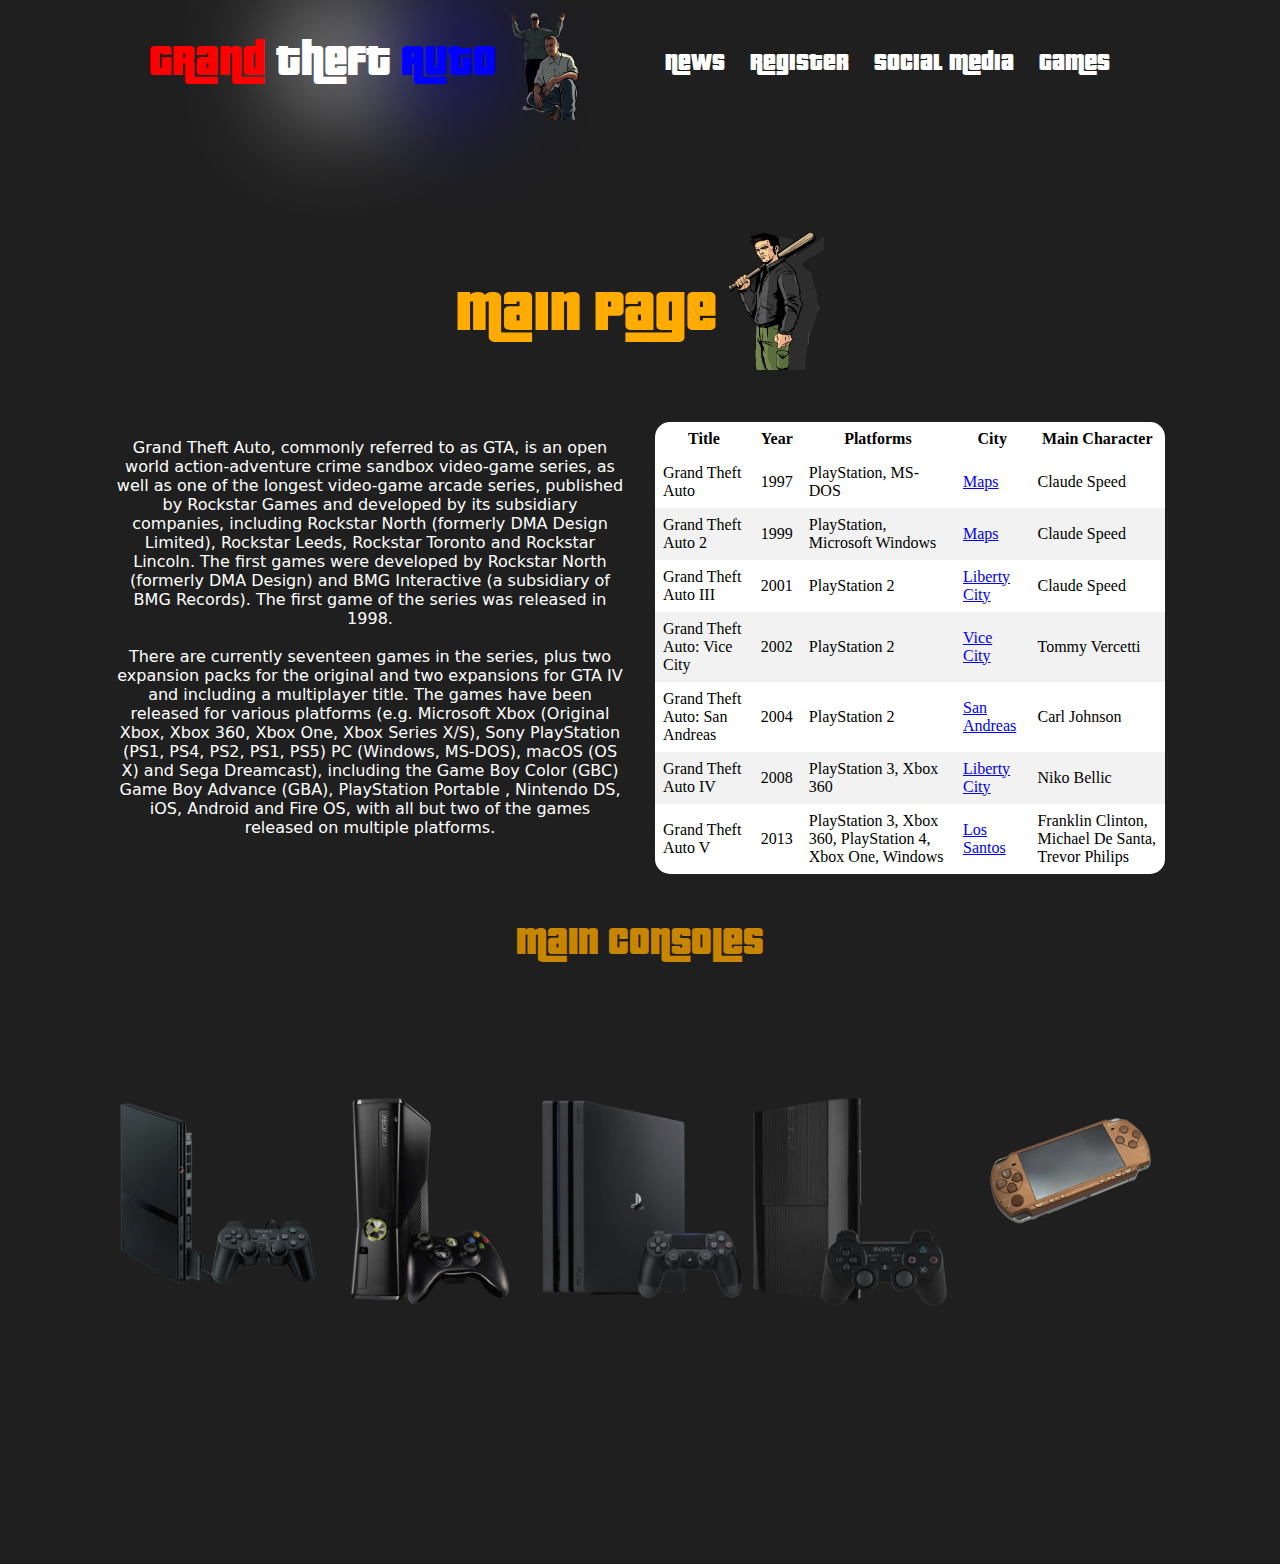
<file: index.html>
<html>
  <head>
    <title>Grand Theft Auto</title>
    <meta http-equiv="content-type" content="text/html; charset=UTF-8" />
    <link href="style/estilo.css" rel="stylesheet" />
    <link rel="icon" href="src/icon.png" type="image" sizes="200x200" />
  </head>

  <body>
    <div class="wrapper">
      <header class="header" id="header">
        <div class="header1">
          <div class="myHeader">
            <div class="myabsolute">
              <div id="he1"></div>
              <div id="he2"></div>
              <div id="he3"></div>
            </div>
            <h1>
              <span style="color: red">Grand </span><span>Theft</span>
              <span style="color: blue">Auto</span>
            </h1>
          </div>
          <img src="src/pngimg.com - gta_PNG14.png" />
        </div>

        <nav class="boto">
          <a href="htmls/News.html" class="r">News</a>
          <a href="htmls/Easter Eggs.html" class="r">Register</a>
          <a href="htmls/Social media.html" class="v">Social Media</a>
          <a href="htmls/Games.html" class="v">Games</a>
        </nav>
      </header>

      <div id="index">
        <div id="indextitle">
          <h2>Main Page</h2>
          <img src="src/Claude.png" alt="" />
        </div>

        <div id="information">
          <p>
            Grand Theft Auto, commonly referred to as GTA, is an open world
            action-adventure crime sandbox video-game series, as well as one of
            the longest video-game arcade series, published by Rockstar Games
            and developed by its subsidiary companies, including Rockstar North
            (formerly DMA Design Limited), Rockstar Leeds, Rockstar Toronto and
            Rockstar Lincoln. The first games were developed by Rockstar North
            (formerly DMA Design) and BMG Interactive (a subsidiary of BMG
            Records). The first game of the series was released in 1998.
            <br /><br />
            There are currently seventeen games in the series, plus two
            expansion packs for the original and two expansions for GTA IV and
            including a multiplayer title. The games have been released for
            various platforms (e.g. Microsoft Xbox (Original Xbox, Xbox 360,
            Xbox One, Xbox Series X/S), Sony PlayStation (PS1, PS4, PS2, PS1,
            PS5) PC (Windows, MS-DOS), macOS (OS X) and Sega Dreamcast),
            including the Game Boy Color (GBC) Game Boy Advance (GBA),
            PlayStation Portable , Nintendo DS, iOS, Android and Fire OS, with
            all but two of the games released on multiple platforms.
          </p>
        </div>

        <div>
          <table class="table">
            <thead>
              <tr>
                <th>Title</th>
                <th>Year</th>
                <th>Platforms</th>
                <th>City</th>
                <th>Main Character</th>
              </tr>
            </thead>
            <tbody>
              <tr>
                <td>Grand Theft Auto</td>
                <td>1997</td>
                <td>PlayStation, MS-DOS</td>
                <td><a href="https://mapgenie.io/grand-theft-auto">Maps</a></td>
                <td>Claude Speed</td>
              </tr>
              <tr>
                <td>Grand Theft Auto 2</td>
                <td>1999</td>
                <td>PlayStation, Microsoft Windows</td>
                <td>
                  <a href="https://mapgenie.io/grand-theft-auto-2">Maps</a>
                </td>
                <td>Claude Speed</td>
              </tr>
              <tr>
                <td>Grand Theft Auto III</td>
                <td>2001</td>
                <td>PlayStation 2</td>
                <td>
                  <a
                    href="https://mapgenie.io/grand-theft-auto-3/maps/liberty-city"
                    >Liberty City</a
                  >
                </td>
                <td>Claude Speed</td>
              </tr>
              <tr>
                <td>Grand Theft Auto: Vice City</td>
                <td>2002</td>
                <td>PlayStation 2</td>
                <td>
                  <a
                    href="https://mapgenie.io/grand-theft-auto-vice-city/maps/vice-city"
                    >Vice City</a
                  >
                </td>
                <td>Tommy Vercetti</td>
              </tr>
              <tr>
                <td>Grand Theft Auto: San Andreas</td>
                <td>2004</td>
                <td>PlayStation 2</td>
                <td>
                  <a
                    href="https://mapgenie.io/grand-theft-auto-san-andreas/maps/san-andreas"
                    >San Andreas</a
                  >
                </td>
                <td>Carl Johnson</td>
              </tr>
              <tr>
                <td>Grand Theft Auto IV</td>
                <td>2008</td>
                <td>PlayStation 3, Xbox 360</td>
                <td>
                  <a
                    href="https://mapgenie.io/grand-theft-auto-4/maps/liberty-city"
                    >Liberty City</a
                  >
                </td>
                <td>Niko Bellic</td>
              </tr>
              <tr>
                <td>Grand Theft Auto V</td>
                <td>2013</td>
                <td>
                  PlayStation 3, Xbox 360, PlayStation 4, Xbox One, Windows
                </td>
                <td><a href="https://gta-5-map.com/">Los Santos</a></td>
                <td>Franklin Clinton, Michael De Santa, Trevor Philips</td>
              </tr>
            </tbody>
          </table>
        </div>
      </div>
      <div class="photos">
        <h3>Main Consoles</h3>
        <div class="section">
          <img src="src/Ps2.png" alt="" />
          <img src="src/xbox.png" />
          <img src="src/ps4.png" />
          <img src="src/ps3.png" />
          <img src="src/psp.png" />
        </div>
      </div>
    </div>
  </body>
</html>
</file>
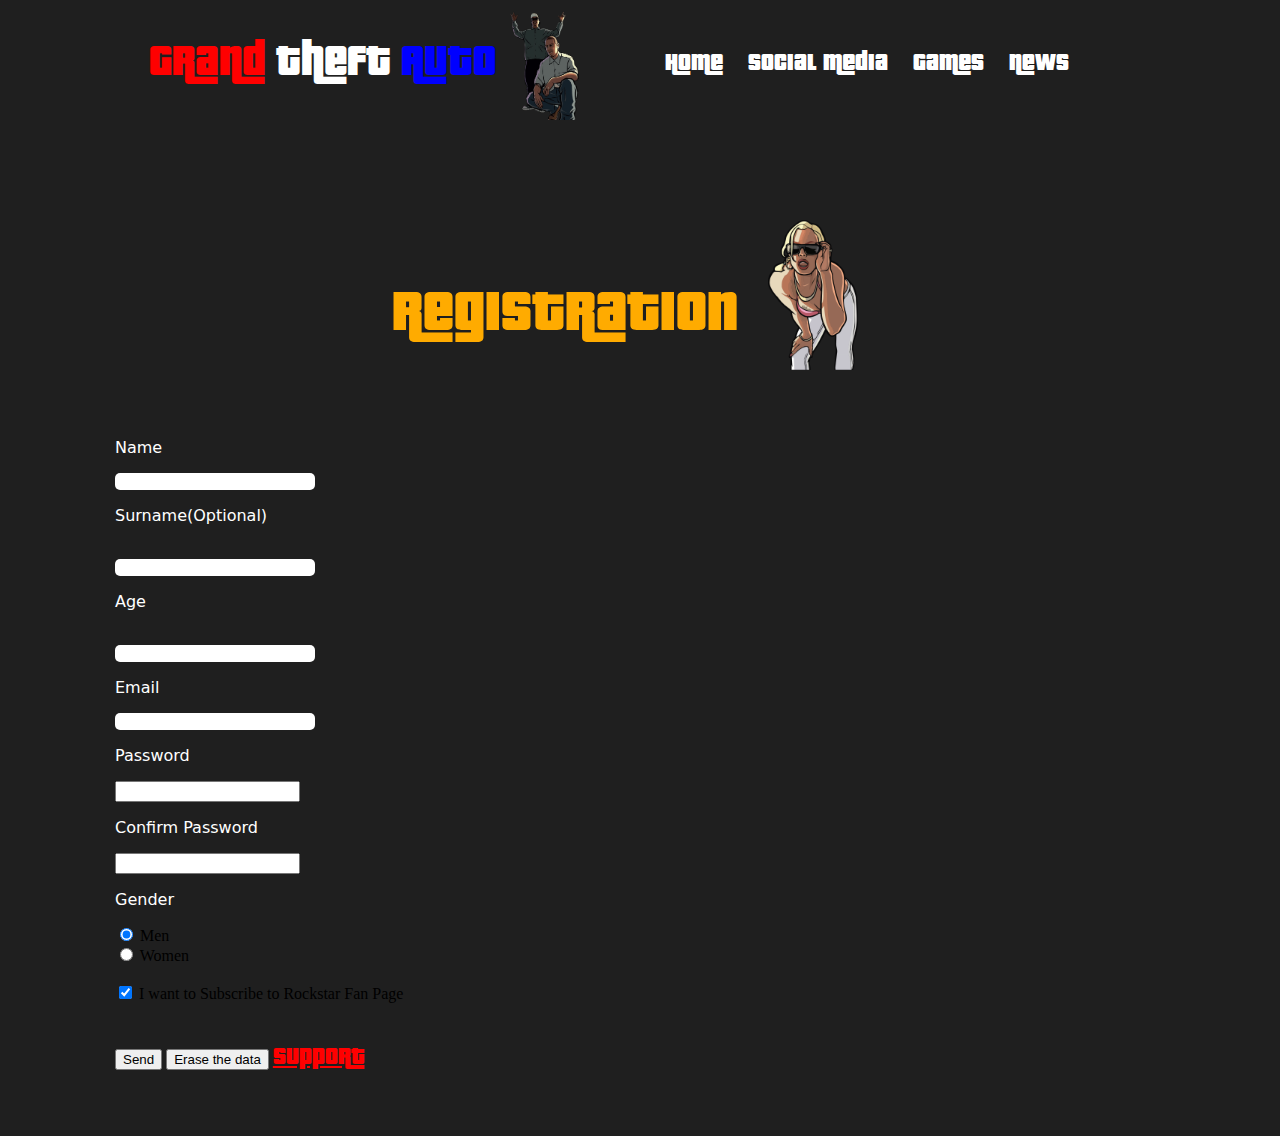
<file: htmls/Easter Eggs.html>
<html>

<head>
  <title>Grand Theft Auto-Register</title>
  <meta http-equiv="content-type" content="text/html; charset=UTF-8" />
  <link href="../style/estilo.css" rel="stylesheet" type="text/css" />
  <link rel="icon" href="../src/icon.png" type="image" />
</head>

<body>
<div class="wrapper"> 
  <header class="header" id="header">
    <div class="header1">
      <h1><span style="color: red;">Grand </span><span>Theft</span> <span style="color:blue;">Auto</span></h1>
      <img src="../src/pngimg.com - gta_PNG14.png" />
    </div>

    <nav class="boto">
      <a href="../index.html" class="v">Home</a>
      <a href="../htmls/Social media.html" class="v">Social Media</a>
      <a href="../htmls/Games.html" class="v">Games</a>
      <a href="../htmls/News.html">News</a>
    </nav>
  </header>

  <div id="index">
    <div id="indextitle">
      <h2>Registration </h2>
      <img src="../src/Girl.png" alt="" />
    </div>

    <div id="register">
      <form action="../formulario.php" method="post" name="register2">

        <p>Name</p>
        <input type="text" name="name" value="" size="20" maxlength="30" />
        <br />

        <p>Surname(Optional)</p> <br />
        <input type="text" name="surname" value="" size="25" maxlength="80" />
        <br />

        <p>Age</p><br />
        <input type="text" name="age" value="" size="25" maxlength="3" />

        <p>Email</p>
        <input name="mail" maxlength="25" type="TEXT" size="50">
        <br />
        <p>Password</p>
        <input type="password" name="password" value="" maxlength="30" />
        <br />

        <p>Confirm Password</p>
        <input type="password" name="passwordtwo" value="" maxlength="30" />
        <br />

        <p>Gender</p>
        <input type="radio" name="gender" value="men" checked /> Men <br />
        <input type="radio" name="gender" value="women" /> Women  <br>

        <br />

        <input name="suscribir" type="checkbox" value="suscribir" checked="checked" />
        I want to Subscribe to Rockstar Fan Page
        <br /><br />

        <br>
        <input type="submit"  value="Send" onclick="revise()" />
        <input type="reset"  value="Erase the data" />

        <a id="support" href="https://support.rockstargames.com/">Support</a>

      </form>

    </div>

  </div>

  </div>
  <script src="../style/JS.js"></script>
</div>
</body>

</html>
</file>
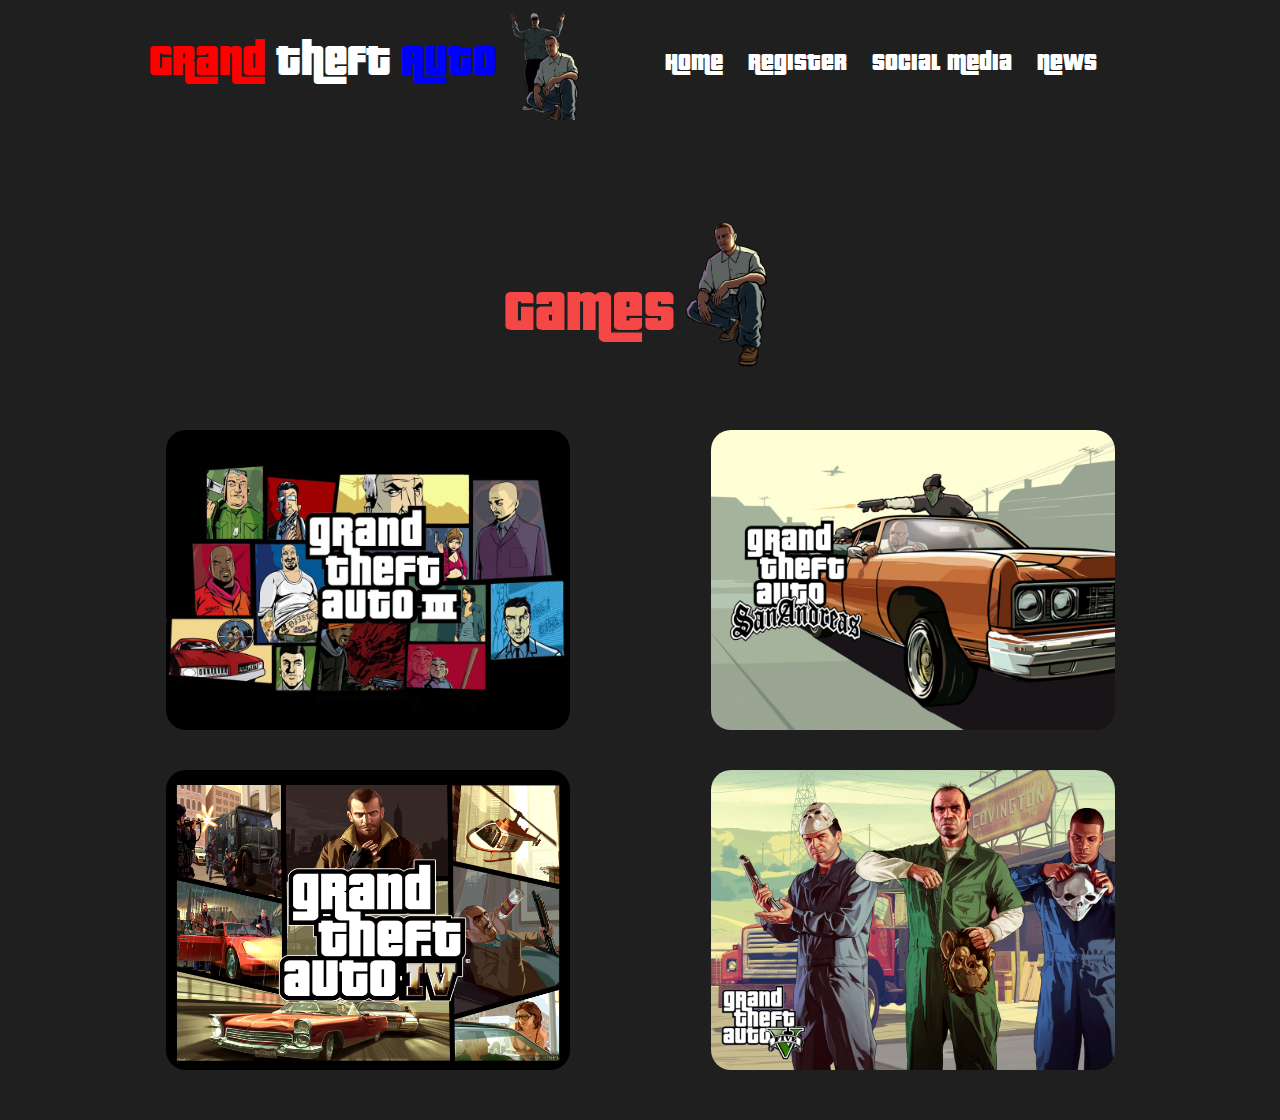
<file: htmls/Games.html>
<html>
  <head>
    <title>Grand Theft Auto-Games</title>
    <meta http-equiv="content-type" content="text/html; charset=UTF-8" />
    <link href="../style/estilo.css" rel="stylesheet" type="text/css" />
    <link rel="icon" href="../src/icon.png" type="image" />
  </head>
  <body>
    <div class="wrapper">
      <header class="header" id="header">
        <div class="header1">
          <h1>
            <span style="color: red">Grand </span><span>Theft</span>
            <span style="color: blue">Auto</span>
          </h1>
          <img src="../src/pngimg.com - gta_PNG14.png" />
        </div>

        <nav class="boto">
          <a href="../index.html" class="v">Home</a>
          <a href="../htmls/Easter Eggs.html" class="r">Register</a>
          <a href="../htmls/Social media.html" class="v">Social Media</a>
          <a href="../htmls/News.html">News</a>
        </nav>
      </header>

      <div class="centro">
        <div id="titulocentro">
          <h2 id="title2">Games</h2>
          <img src="../src/cj.png" alt="" />
        </div>

        <div class="centro1">
          <h2></h2>
        </div>

        <div id="b" class="centro2">
          <h2></h2>
        </div>

        <div class="centro3"></div>

        <div class="centro4"></div>
      </div>
    </div>
  </body>
</html>
</file>
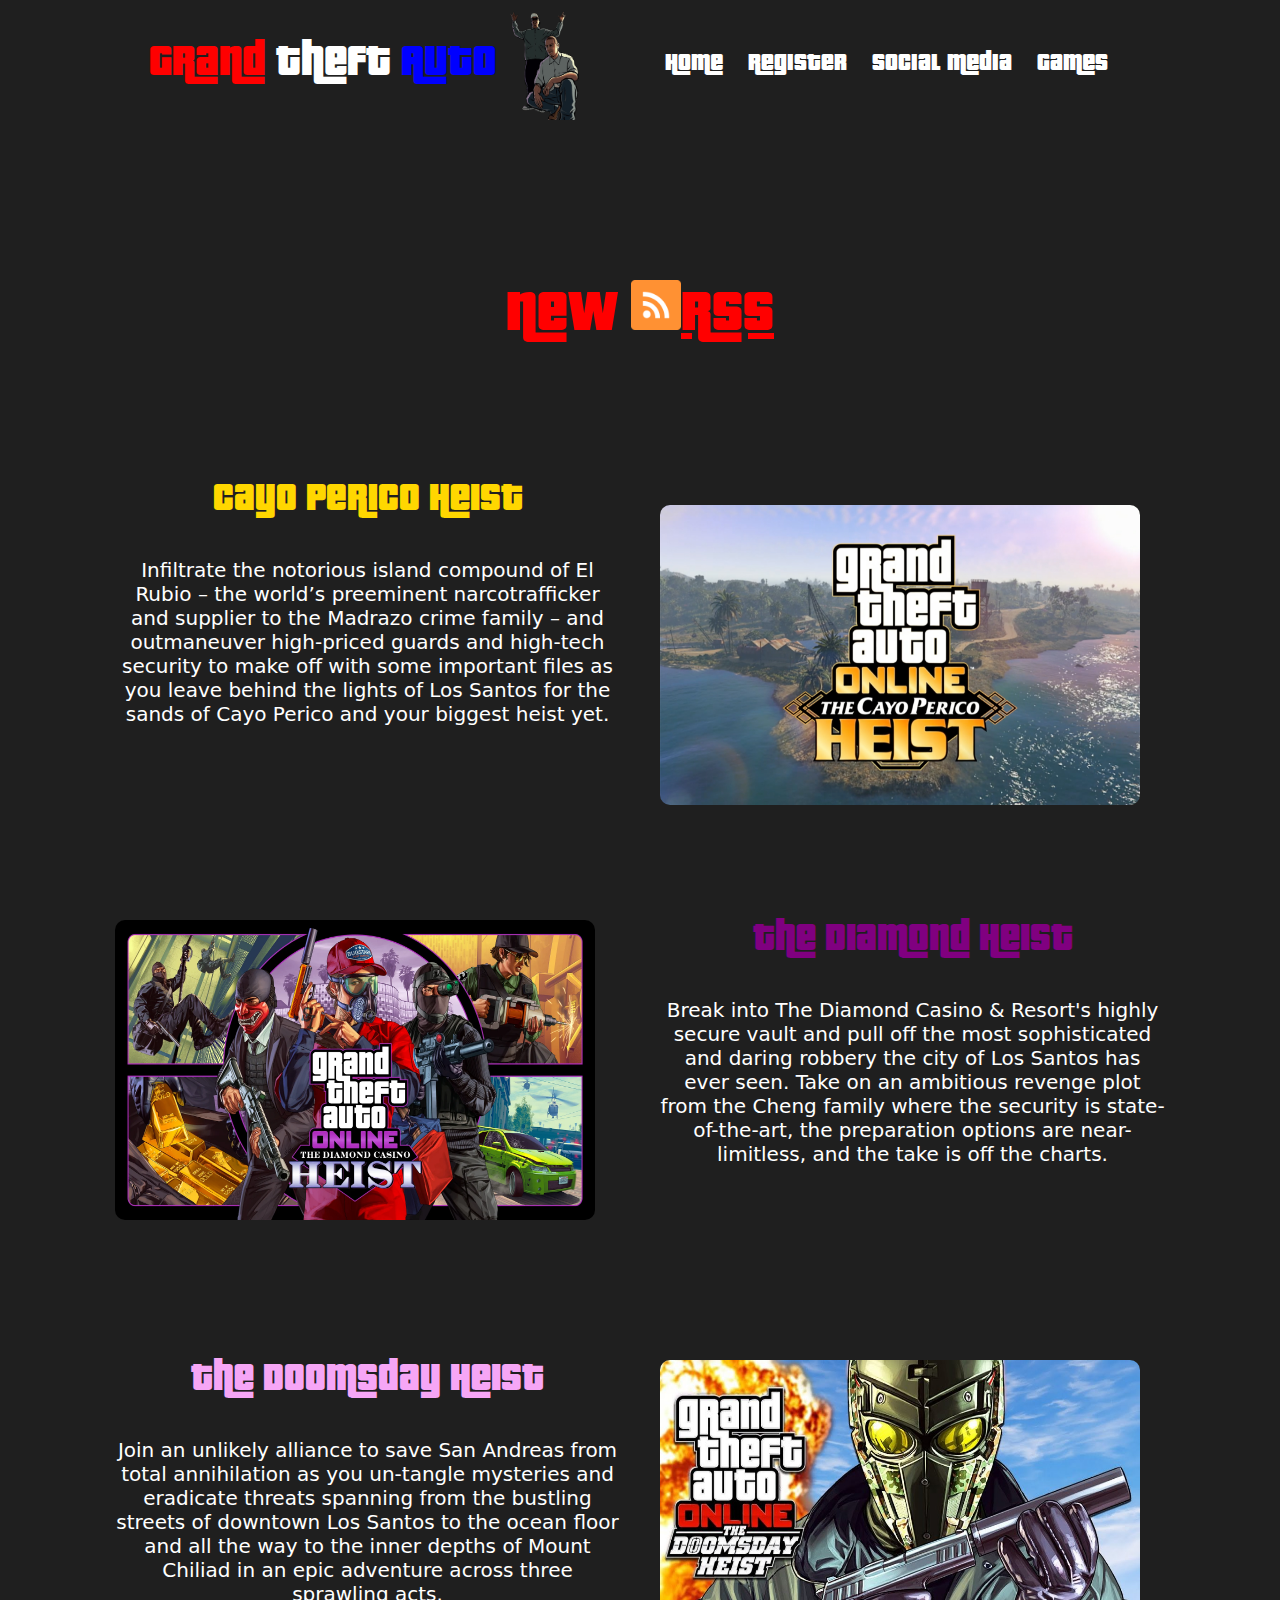
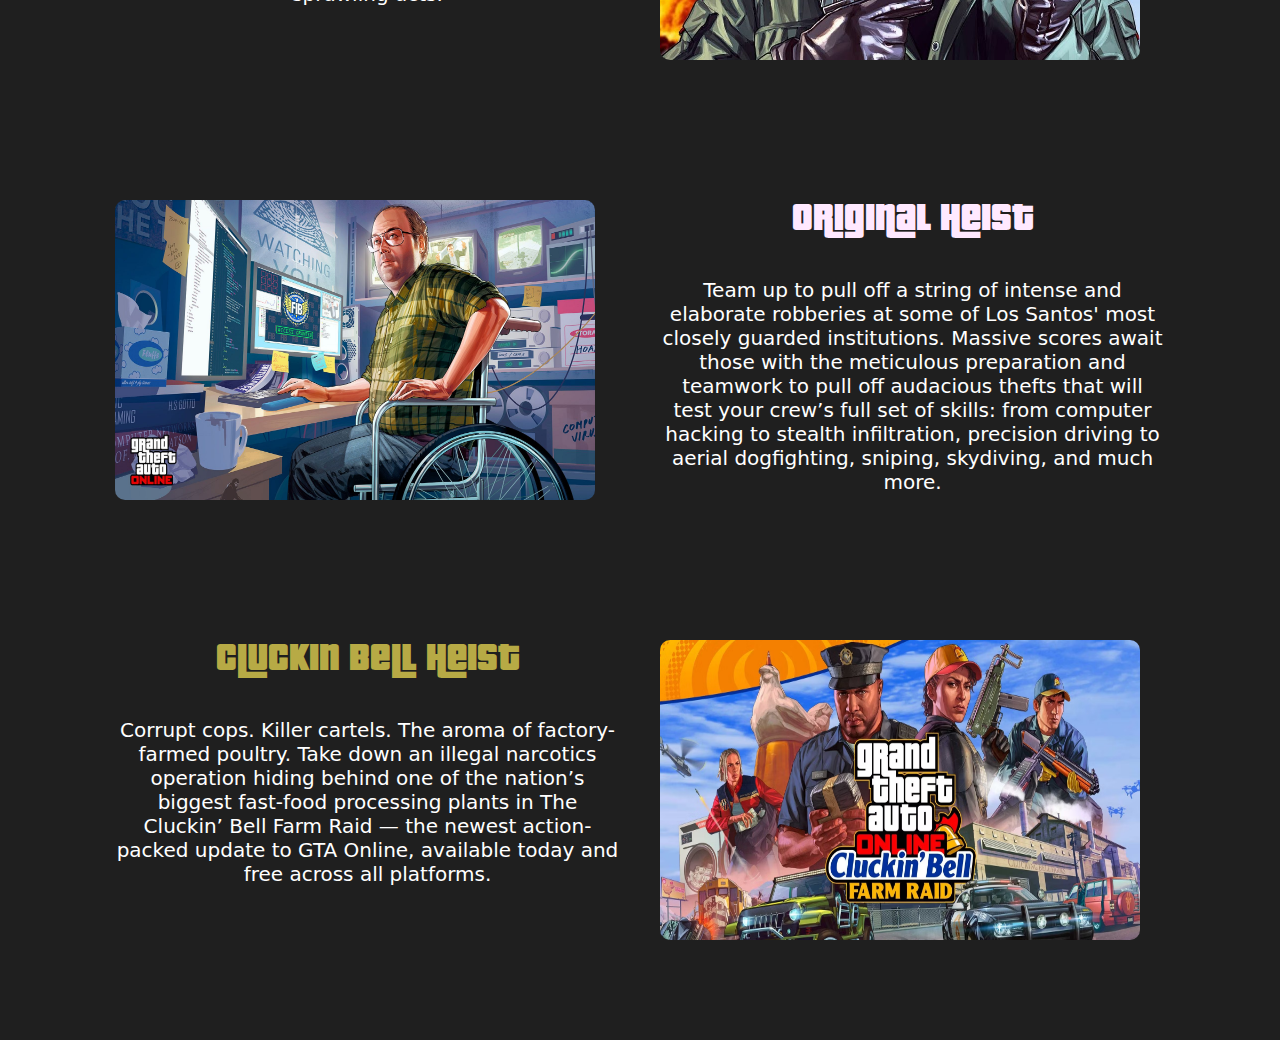
<file: htmls/News.html>
<html>
  <head>
    <title>Grand Theft Auto-News</title>
    <meta http-equiv="content-type" content="text/html; charset=UTF-8" />
    <link href="../style/estilo.css" rel="stylesheet" type="text/css" />
    <link rel="icon" href="../src/icon.png" type="image" />
  </head>
  <body>
    <div class="wrapper">
      <header class="header" id="header">
        <div class="header1">
          <h1>
            <span style="color: red">Grand </span><span>Theft</span>
            <span style="color: blue">Auto</span>
          </h1>
          <img src="../src/pngimg.com - gta_PNG14.png" />
        </div>

        <nav class="boto">
          <a href="../index.html" class="v">Home</a>
          <a href="../htmls/Easter Eggs.html" class="r">Register</a>
          <a href="../htmls/Social media.html" class="v">Social Media</a>
          <a href="../htmls/Games.html" class="v">Games</a>
        </nav>
      </header>

      <div class="centro">
        <div id="titulocentro">
          <h2 id="title4">New <a href="../links/casa.xml"><img src="../src/rss.png" alt="RSS Icon">RSS </a></h2>
          
        </div>

        <div class="centronews">
          <div>
            <h3>Cayo Perico Heist</h3>
            <p>
              Infiltrate the notorious island compound of El Rubio – the world’s
              preeminent narcotrafficker and supplier to the Madrazo crime
              family – and outmaneuver high-priced guards and high-tech security
              to make off with some important files as you leave behind the
              lights of Los Santos for the sands of Cayo Perico and your biggest
              heist yet.
            </p>
          </div>
        </div>

        <div class="centronews2">
          <img src="../src/cayo.jpeg" alt="" />
        </div>

        <div class="centronews3">
          <img src="../src/Diamond heist.webp" />
        </div>

        <div class="centronews4">
          <h3>The Diamond Heist</h3>
          <p>
            Break into The Diamond Casino & Resort's highly secure vault and
            pull off the most sophisticated and daring robbery the city of Los
            Santos has ever seen. Take on an ambitious revenge plot from the
            Cheng family where the security is state-of-the-art, the preparation
            options are near-limitless, and the take is off the charts.
          </p>
        </div>

        <div class="centronews5">
          <h3>The Doomsday Heist</h3>
          <p>
            Join an unlikely alliance to save San Andreas from total
            annihilation as you un-tangle mysteries and eradicate threats
            spanning from the bustling streets of downtown Los Santos to the
            ocean floor and all the way to the inner depths of Mount Chiliad in
            an epic adventure across three sprawling acts.
          </p>
        </div>

        <div class="centronews6">
          <img src="../src/Doom heist.jpg" alt="" />
        </div>

        <div class="centronews7">
          <img src="../src/Originalheists.jpeg" />
        </div>

        <div class="centronews8">
          <h3>Original Heist</h3>
          <p>
            Team up to pull off a string of intense and elaborate robberies at
            some of Los Santos' most closely guarded institutions. Massive
            scores await those with the meticulous preparation and teamwork to
            pull off audacious thefts that will test your crew’s full set of
            skills: from computer hacking to stealth infiltration, precision
            driving to aerial dogfighting, sniping, skydiving, and much more.
          </p>
        </div>

        <div class="centronews9">
          <h3>Cluckin Bell Heist</h3>
          <p>
            Corrupt cops. Killer cartels. The aroma of factory-farmed poultry.
            Take down an illegal narcotics operation hiding behind one of the
            nation’s biggest fast-food processing plants in The Cluckin’ Bell
            Farm Raid — the newest action-packed update to GTA Online, available
            today and free across all platforms.
          </p>
        </div>

        <div class="centronews10">

          <img src="../src/cluckin.avif"

        </div>
        
      </div>
    </div>
  </body>
</html>
</file>
<file: style/estilo.css>
@font-face {
  src: url(../style/pricedown\ bl.otf);
  font-family: gta;
}

/* EMPIEZA AQUI LO MIO */

@keyframes ani1 {
  0% {
    opacity: 100%;
  }
  30% {
    opacity: 100%;
  }
  40% {
    opacity: 30%;
  }
  70% {
    opacity: 80%;
  }
  100% {
    opacity: 0;
  }
}

@keyframes ani2 {
  0% {
    opacity: 50%;
  }
  30% {
    opacity: 80%;
  }
  40% {
    opacity: 10%;
  }
  70% {
    opacity: 100%;
  }
  100% {
    opacity: 0;
  }
}

@keyframes ani3 {
  0% {
    opacity: 30%;
  }
  30% {
    opacity: 10%;
  }
  40% {
    opacity: 45%;
  }
  70% {
    opacity: 10%;
  }
  100% {
    opacity: 100%;
  }
}

/* TERMINAN AQUI LAS ANIMACIONES */

.wrapper {
  width: 1050px;
  margin: 0 auto;
}

body {
  margin: 0;
  position: relative;
  padding-bottom: 50px;
  background-color: rgb(31, 31, 31);
}

input[type="text"] {
  border-radius: 5px;
  border: 0;
  width: 200px;
  transition: 0.2s;
}

input[type="text"]:hover {
  width: 250px;
  background-color: rgb(230, 230, 230);
}

#register {
  display: flex;
  text-align: left;
}
#register #register2 p {
  font-family: system-ui, -apple-system, BlinkMacSystemFont, "Segoe UI", Roboto,
    Oxygen, Ubuntu, Cantarell, "Open Sans", "Helvetica Neue", sans-serif;
}
#register #register2 input {
  font-family: system-ui, -apple-system, BlinkMacSystemFont, "Segoe UI", Roboto,
    Oxygen, Ubuntu, Cantarell, "Open Sans", "Helvetica Neue", sans-serif;
}

#support {
  color: red;
  font-family: gta;
  font-size: 25px;
}

.header {
  align-items: center;
  justify-content: center;
  width: 100%;
  display: flex;
  gap: 50px;
  margin-bottom: 100px;
}

.header1 {
  display: flex;
  width: 100%;
  height: auto;
  justify-content: center;
  box-sizing: content-box;
}

/* EMPIEZA AQUI LO MIO */

.myHeader {
  display: flex;
  height: 100%;
  position: relative;
}

.myabsolute {
  height: 100%;
  width: 100%;
  display: flex;
  gap: 20px;
  opacity: 50%;
  position: absolute;
  z-index: -2;
}

#he1 {
  background-color: red;
  height: 100%;
  width: 33%;
  opacity: 0;
  filter: blur(50px);
  animation: ani1 3s infinite;
}

#he2 {
  background-color: white;
  height: 100%;
  width: 33%;
  filter: blur(50px);
  animation: ani2 2s infinite;
}

#he3 {
  background-color: blue;
  height: 100%;
  width: 20%;
  filter: blur(50px);
  animation: ani3 2s infinite;
}

/* TERMINA AQUI || ANIMACIONES ARRIBA DEL TODO */

.header1 h1 {
  color: White;
  font-family: gta;
  font-size: 45px;
}

.header1 img {
  width: 85px;
  height: 120px;
}

.header .boto {
  width: 100%;
  display: flex;
  gap: 25px;
}

.header .boto a {
  text-decoration: none;
  font-family: gta;
  color: white;
  font-size: 25px;
}

.header .boto a:hover {
  text-decoration: underline;
  color: #ffab00;
}

.centro {
  grid-template-columns: repeat(2, 1fr);
  width: 100%;
  display: grid;
  gap: 40px;
}

.centro1 {
  background-image: url(../src/Grand-Theft-Auto-III.jpg);
  background-size: cover;
  width: 80%;
  height: 300px;
  border-radius: 20px;
  margin: auto;
}

.centro2 {
  margin: auto;
  background-image: url(../src/Gta\ San.jpeg);
  background-size: cover;
  border-radius: 20px;
  width: 80%;
  height: 300px;
}

.centro3 {
  background-image: url(../src/Gta\ iv.jpeg);
  background-size: cover;
  margin: auto;
  border-radius: 20px;
  width: 80%;
  height: 300px;
}

.centro4 {
  background-image: url(../src/Gta\ v.jpeg);
  background-size: cover;
  margin: auto;
  background-color: red;
  border-radius: 20px;
  width: 80%;
  height: 300px;
}

#titulocentro {
  display: flex;
  justify-content: center;
  grid-column: span 2;
  text-align: center;
  height: 170px;
  gap: 10px;
}

#title {
  font-family: gta;
  color: red;
  font-size: 60px;
}

#title2 {
  font-family: gta;
  color: rgb(246, 71, 71);
  font-size: 60px;
}

#title3 {
  font-family: gta;
  color: blueviolet;
  font-size: 60px;
}

#title4 {
  font-family: gta;
  color: rgb(255, 0, 0);
  font-size: 60px;
}

#title4 a{

  color:red;

}

#title4 a img{

  width: 50px;
  height: 50px;
 
}

#titulocentro img {
  width: auto;
  height: 150px;
}

#index {
  grid-template-columns: repeat(2, 1fr);
  display: grid;
  width: 100%;
  background-color: transparent;

  text-align: center;
  gap: 30px;
}
#index p {
  font-family: system-ui, -apple-system, BlinkMacSystemFont, "Segoe UI", Roboto,
    Oxygen, Ubuntu, Cantarell, "Open Sans", "Helvetica Neue", sans-serif;
  color: white;
}
#index h4 {
  font-family: gta;
  font-size: 40px;
  color: rgb(112, 99, 99);
}
#indextitle {
  display: flex;
  width: 100%;
  grid-column: span 2;
  justify-content: center;
  text-align: center;
}

#indextitle h2 {
  font-family: gta;
  font-size: 60px;
  color: #ffab00;
}

#indextitle img {
  width: auto;
  height: 150px;
}

#information {
  width: 100%;
  text-align: center;
  display: flex;
  grid-column: span 1;
}

#information a {
  text-decoration: none;
  font-family: gta;
  color: red;
}

#information a img {
  width: 5%;
  height: 5%;
}

.cabecera p {
  font-family: system-ui, -apple-system, BlinkMacSystemFont, "Segoe UI", Roboto,
    Oxygen, Ubuntu, Cantarell, "Open Sans", "Helvetica Neue", sans-serif;
  color: red;
}

.table {
  border-radius: 15px;
  border-collapse: collapse;
  width: 100%;
  background-color: white;
}

th,
td {
  padding: 8px;
}

th {
  text-align: center;
  font-weight: bold;
}

td {
  text-align: left;
}

tr:nth-child(even) {
  background-color: #f2f2f2;
}

.photos {
  width: 100%;
  height: 600px;
}

.photos h3 {
  font-family: gta;
  font-size: 40px;
  color: #c78500;
  text-align: center;
}

.photos .section {
  display: flex;
  width: 100%;
  margin-top: 135px;
  border-radius: var(--default-border-radius);
}
.photos .section img {
  width: 150px;
  height: 100%;
  flex-grow: 1;
  object-fit: cover;
  opacity: 0.8;
  transition: 0.5s ease;
}
.photos .section img:hover {
  width: 200px;
  opacity: 1;
  filter: contrast(120%);
}

#centrosocial1 {
  margin: auto;
  width: 40%;
  height: 200px;
}

#centrosocial1 img {
  border-radius: 400px;
  width: 100%;
}

#centrosocial2 img {
  border-radius: 400px;
  width: 100%;
}

#centrosocial2 {
  border-radius: 400px;
  margin: auto;
  width: 40%;
  height: 200px;
  background-size: contain;
  background-image: url(src/Twitter.jpeg);
}

.centronews {
  width: 100%;
  align-items: center;
  text-align: center;
  height: 400px;
}

.centronews h3 {
  font-family: gta;
  font-size: 40px;
  color: gold;
}
.centronews p {
  font-family: system-ui, -apple-system, BlinkMacSystemFont, "Segoe UI", Roboto,
    Oxygen, Ubuntu, Cantarell, "Open Sans", "Helvetica Neue", sans-serif;
  color: white;
  font-size: 20px;
}

.centronews2 {
  display: flex;
  align-items: center;
}

.centronews2 img {
  width: 95%;
  height: 300px;
  border-radius: 10px;
  margin-top: 50px;
}

.centronews3 {
  display: flex;
  align-items: center;
  height: 400px;
}

.centronews3 img {
  width: 95%;
  height: 300px;
  border-radius: 10px;
}
.centronews4 {
  width: 100%;
  align-items: center;
  text-align: center;
  height: 400px;
}
.centronews4 h3 {
  font-family: gta;
  font-size: 40px;
  color: purple;
}
.centronews4 p {
  font-family: system-ui, -apple-system, BlinkMacSystemFont, "Segoe UI", Roboto,
    Oxygen, Ubuntu, Cantarell, "Open Sans", "Helvetica Neue", sans-serif;
  color: white;
  font-size: 20px;
}

.centronews5 {
  width: 100%;
  align-items: center;
  text-align: center;
  height: 400px;
}

.centronews5 h3 {
  font-family: gta;
  font-size: 40px;
  color: rgb(246, 166, 246);
}
.centronews5 p {
  font-family: system-ui, -apple-system, BlinkMacSystemFont, "Segoe UI", Roboto,
    Oxygen, Ubuntu, Cantarell, "Open Sans", "Helvetica Neue", sans-serif;
  color: white;
  font-size: 20px;
}

.centronews6 {
  display: flex;
  align-items: center;
  height: 400px;
}

.centronews6 img {
  width: 95%;
  height: 300px;
  border-radius: 10px;
}

.centronews7 {
  display: flex;
  align-items: center;
  height: 400px;
}

.centronews7 img {
  width: 95%;
  height: 300px;
  border-radius: 10px;
}

.centronews8 {
  align-items: center;
  text-align: center;
}

.centronews8 h3 {
  font-family: gta;
  font-size: 40px;
  color: rgb(255, 233, 255);
}

.centronews8 p {
  font-family: system-ui, -apple-system, BlinkMacSystemFont, "Segoe UI", Roboto,
    Oxygen, Ubuntu, Cantarell, "Open Sans", "Helvetica Neue", sans-serif;
  color: white;
  font-size: 20px;
}

.centronews9 {
  text-align: center;
  justify-content: center;
}

.centronews9 h3 {
  font-family: gta;
  font-size: 40px;
  color: rgb(183, 170, 69);
}

.centronews9 p {
  font-family: system-ui, -apple-system, BlinkMacSystemFont, "Segoe UI", Roboto,
    Oxygen, Ubuntu, Cantarell, "Open Sans", "Helvetica Neue", sans-serif;
  color: rgb(255, 255, 255);
  font-size: 20px;
}

.centronews10 {
  display: flex;
  align-items: center;
  height: 400px;
}

.centronews10 img {
  width: 95%;
  height: 300px;
  border-radius: 10px;
}

#welcome-message {
  display: flex;
  justify-content: center;
  align-items: center;
  width: 100%;
  height: 20%;
  text-align: center;
  flex-direction: column;
}

#welcome-message h2 {
  font-size: 40px;
  font-family: gta;
  color: white;
}

#welcome-message p {
  font-family: system-ui, -apple-system, BlinkMacSystemFont, "Segoe UI", Roboto,
    Oxygen, Ubuntu, Cantarell, "Open Sans", "Helvetica Neue", sans-serif;
  color: white;
}

#rss{

  gap:80px;

}
</file>
